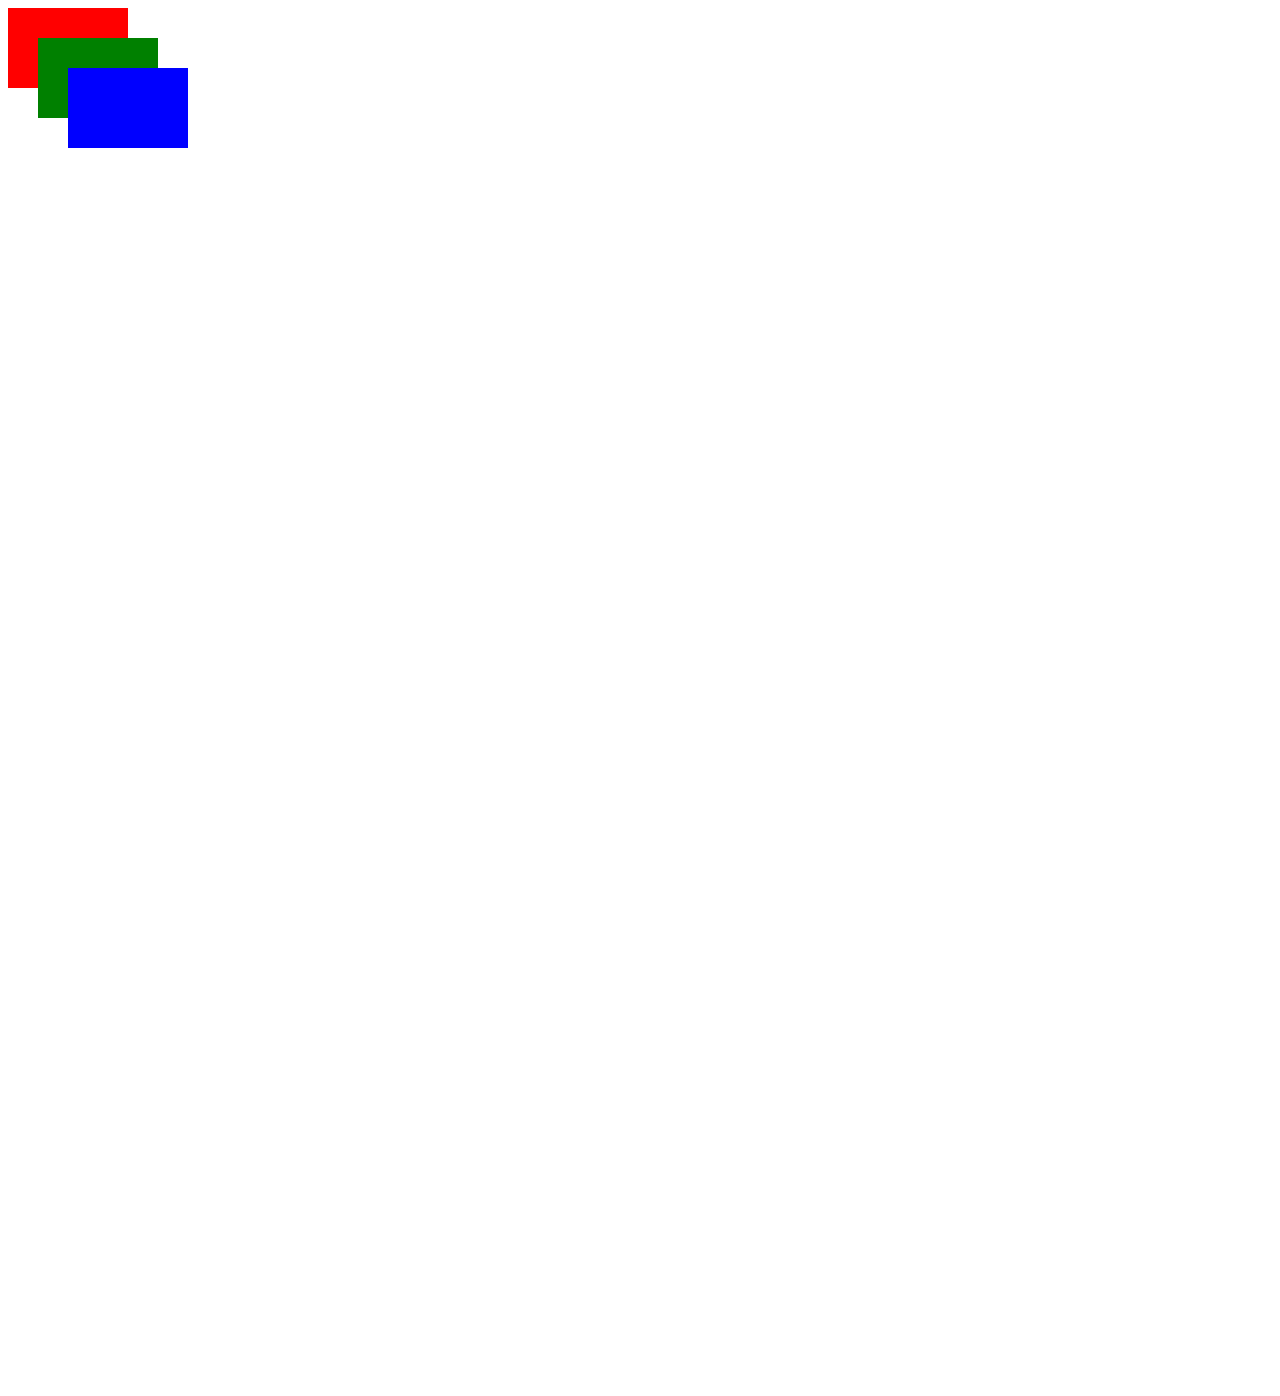
<file: index.html>
<!DOCTYPE html>
<html lang="en">
<head>
    <meta charset="UTF-8">
    <meta name="viewport" content="width=device-width, initial-scale=1.0">
    <link rel="stylesheet" href="./practice.styles.css">
    <script src="./practice.js"></script>
    <title>Practice 1</title>
</head>
<body>
    <div class="universal">
    <div class="container1">

    </div>
    <div class="container2">
       
    </div>
    <div class="container3">
        <p>You're Gay</p>
    </div>

</div>

<div class="meme" style="margin-top: 300px;">
    <div class="img-container">
     
        <button id="btn-1" type="submit" onclick="alert1()">Red</button>
        <button id="btn-2" type="submit" onclick="alert2()">Blue</button>
    </div>
</div>
</body>
</html>
</file>
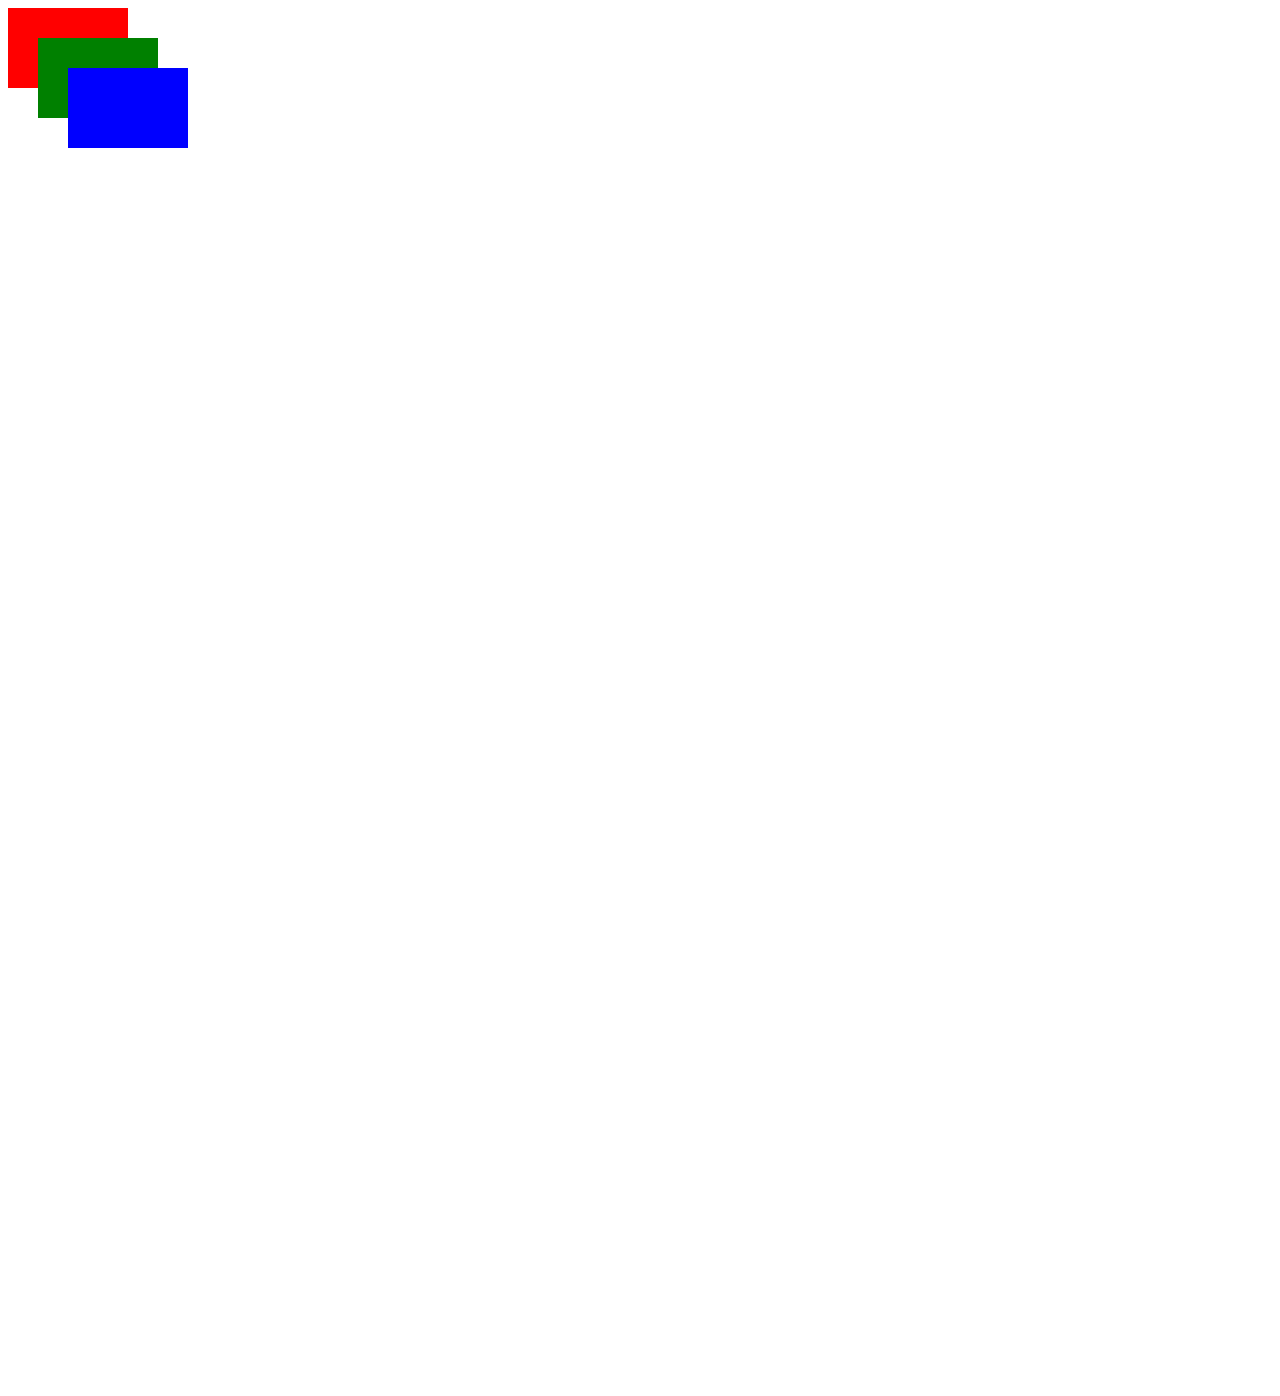
<file: practice1.html>
<!DOCTYPE html>
<html lang="en">
<head>
    <meta charset="UTF-8">
    <meta name="viewport" content="width=device-width, initial-scale=1.0">
    <link rel="stylesheet" href="./practice.styles.css">
    <script src="./practice.js"></script>
    <title>Practice 1</title>
</head>
<body>
    <div class="universal">
    <div class="container1">

    </div>
    <div class="container2">
       
    </div>
    <div class="container3">
        <p>You're Gay</p>
    </div>

</div>

<div class="meme" style="margin-top: 300px;">
    <div class="img-container">
     
        <button id="btn-1" type="submit" onclick="alert1()">Red</button>
        <button id="btn-2" type="submit" onclick="alert2()">Blue</button>
    </div>
</div>
</body>
</html>
</file>
<file: practice.styles.css>
.universal{
    position: relative;
}
.container1{
    height: 80px;
    width: 120px;
    background-color: red;
    border: none;
}
.container2{
    height: 80px;
    width: 120px;
    background-color: green;
    border: none;
    position: absolute;
    left: 30px;
    top: 30px;
}
.container3{
    height: 80px;
    width: 120px;
    background-color: blue;
    border: none;
    position: absolute;
    margin-left: 60px;
    margin-top: -20px;
}
.container3 p{
    display: none;
}
.container3:hover{
 p{
    display: block;
 }
}

/* .meme {
    height: 400px;
    width: 400px;
} */

.img-container {
    position: relative;
    height: 1000px;
    width: 100%;
    background-repeat: no-repeat;
    background: url("https://media.wired.com/photos/5c9ba67d1e34481170ef2bcd/191:100/w_1280,c_limit/Culture_Matrix_RedPillBluePill-1047403844.jpg");
    background-size: cover;
    display: flex;
    justify-content: space-between;
    align-items: center;
}

 #btn-1 {
    height: 160px;
    width: 200px;
    margin-left: 18%;
    opacity: 0;
} 
 #btn-2{
    height: 160px;
    width: 200px;
    margin-right: 18%;
    opacity: 0;
}
</file>
